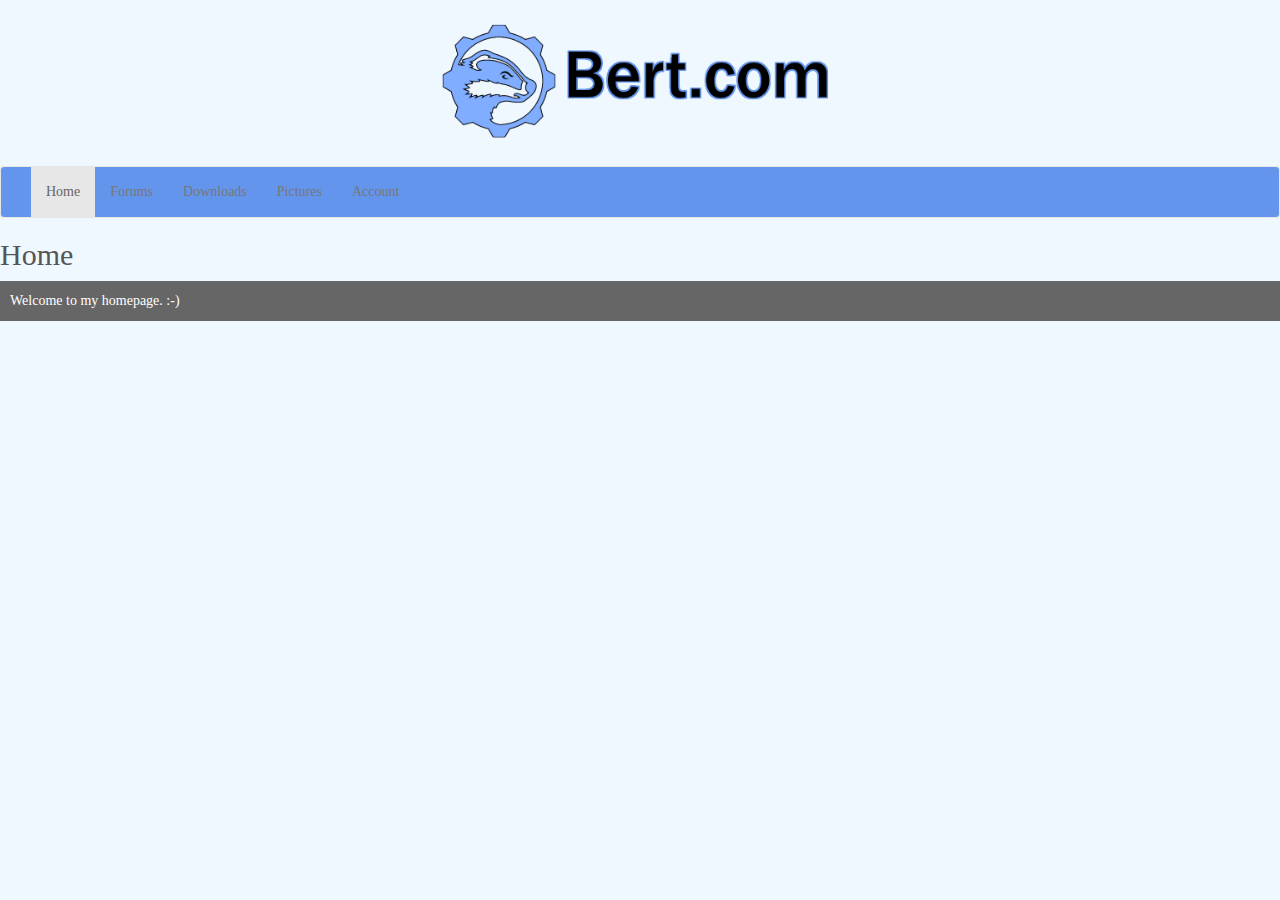
<file: index.html>
<!DOCTYPE html>
<html>
   <head>
      <title>Bert's Website</title>
      <meta name="viewport" content="width=device-width, initial-scale=1">
      <link rel="stylesheet" href="https://maxcdn.bootstrapcdn.com/bootstrap/3.4.0/css/bootstrap.min.css">
      <link rel="stylesheet" type="text/css" href="main.css">
      <script src="https://ajax.googleapis.com/ajax/libs/jquery/3.4.0/jquery.min.js"></script>
      <script src="https://maxcdn.bootstrapcdn.com/bootstrap/3.4.0/js/bootstrap.min.js"></script>
   </head>
   <body>
      <img src="logo.png" alt ="logo" class = "siteLogo">
      <nav class="navbar navbar-default" role = "navbar">
         <div class="container-fluid">
            <div class="navbar-header">
               <button type="button" class="navbar-toggle" data-toggle="collapse" data-target="#myNavbar">
               <span class="icon-bar"></span>
               <span class="icon-bar"></span>
               <span class="icon-bar"></span> 
               </button>
            </div>
            <div class="collapse navbar-collapse" id="myNavbar">
               <ul class="nav navbar-nav">
                  <li class="active"><a href="index.html">Home</a></li>
                  <li><a href="forums.html">Forums</a></li>
                  <li><a href="downloads.html">Downloads</a></li>
                  <li><a href="pictures.html">Pictures</a></li>
                  <li><a href="account.html">Account</a></li>
               </ul>
            </div>
         </div>
      </nav>
      <h2>Home</h2>
      <p>Welcome to my homepage. :-)</p>
   </body>
</html>
</file>
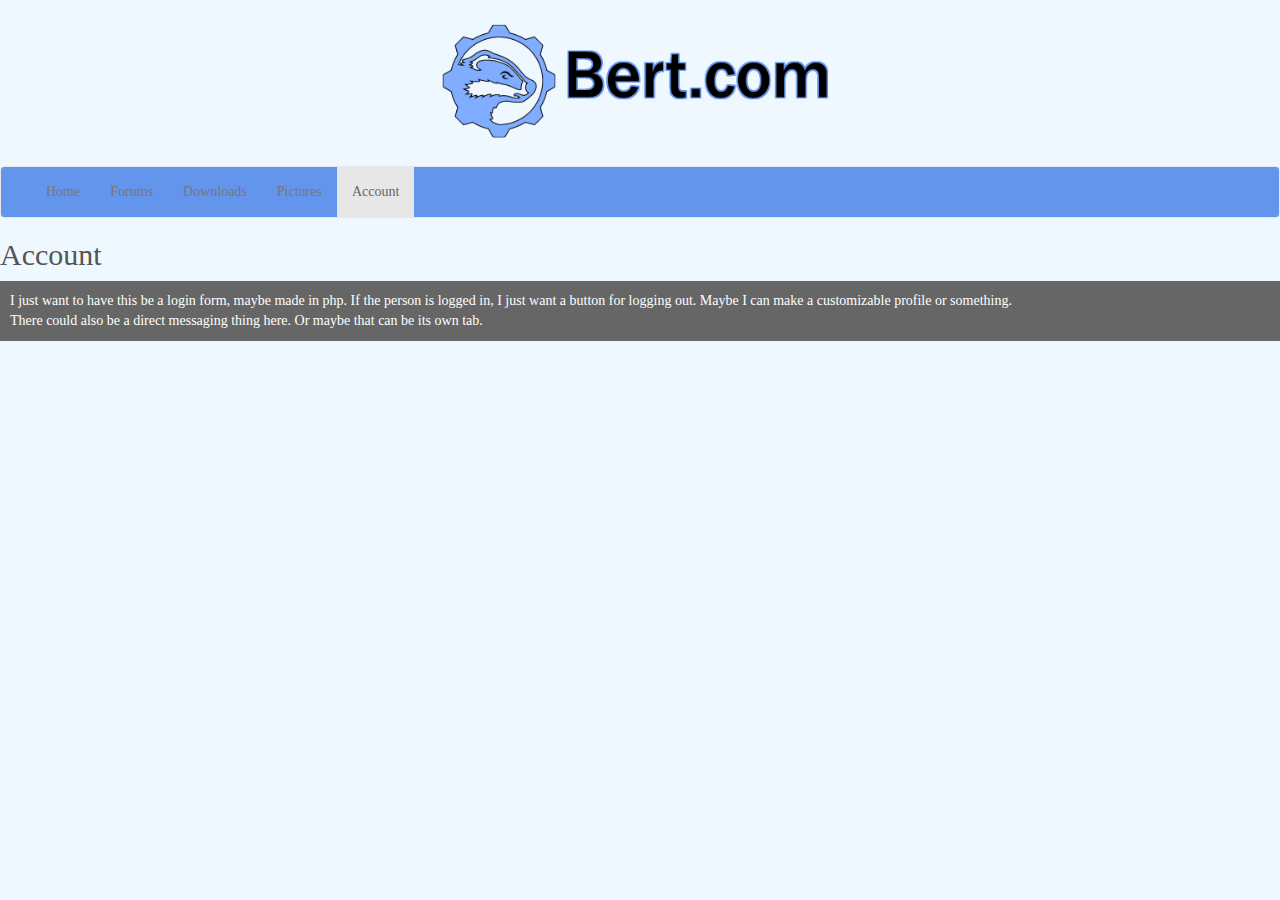
<file: account.html>
<!DOCTYPE html>
<html>
   <head>
      <title>Bert's Website</title>
      <meta name="viewport" content="width=device-width, initial-scale=1">
      <link rel="stylesheet" href="https://maxcdn.bootstrapcdn.com/bootstrap/3.4.0/css/bootstrap.min.css">
      <link rel="stylesheet" type="text/css" href="main.css">
      <script src="https://ajax.googleapis.com/ajax/libs/jquery/3.4.0/jquery.min.js"></script>
      <script src="https://maxcdn.bootstrapcdn.com/bootstrap/3.4.0/js/bootstrap.min.js"></script>
   </head>
   <body>
      <img src="logo.png" alt ="logo" class = "siteLogo">
      <nav class="navbar navbar-default" role = "navbar">
         <div class="container-fluid">
            <div class="navbar-header">
               <button type="button" class="navbar-toggle" data-toggle="collapse" data-target="#myNavbar">
               <span class="icon-bar"></span>
               <span class="icon-bar"></span>
               <span class="icon-bar"></span> 
               </button>
            </div>
            <div class="collapse navbar-collapse" id="myNavbar">
               <ul class="nav navbar-nav">
                  <li><a href="index.html">Home</a></li>
                  <li><a href="forums.html">Forums</a></li>
                  <li><a href="downloads.html">Downloads</a></li>
                  <li><a href="pictures.html">Pictures</a></li>
                  <li class="active"><a href="account.html">Account</a></li>
               </ul>
            </div>
         </div>
      </nav>
      <h2>Account</h2>
      <p>I just want to have this be a login form, maybe made in php. If the person is logged in, I just want a button for logging out. Maybe I can make a customizable profile or something.<br>There could also be a direct messaging thing here. Or maybe that can be its own tab.</p>
   </body>
</html>
</file>
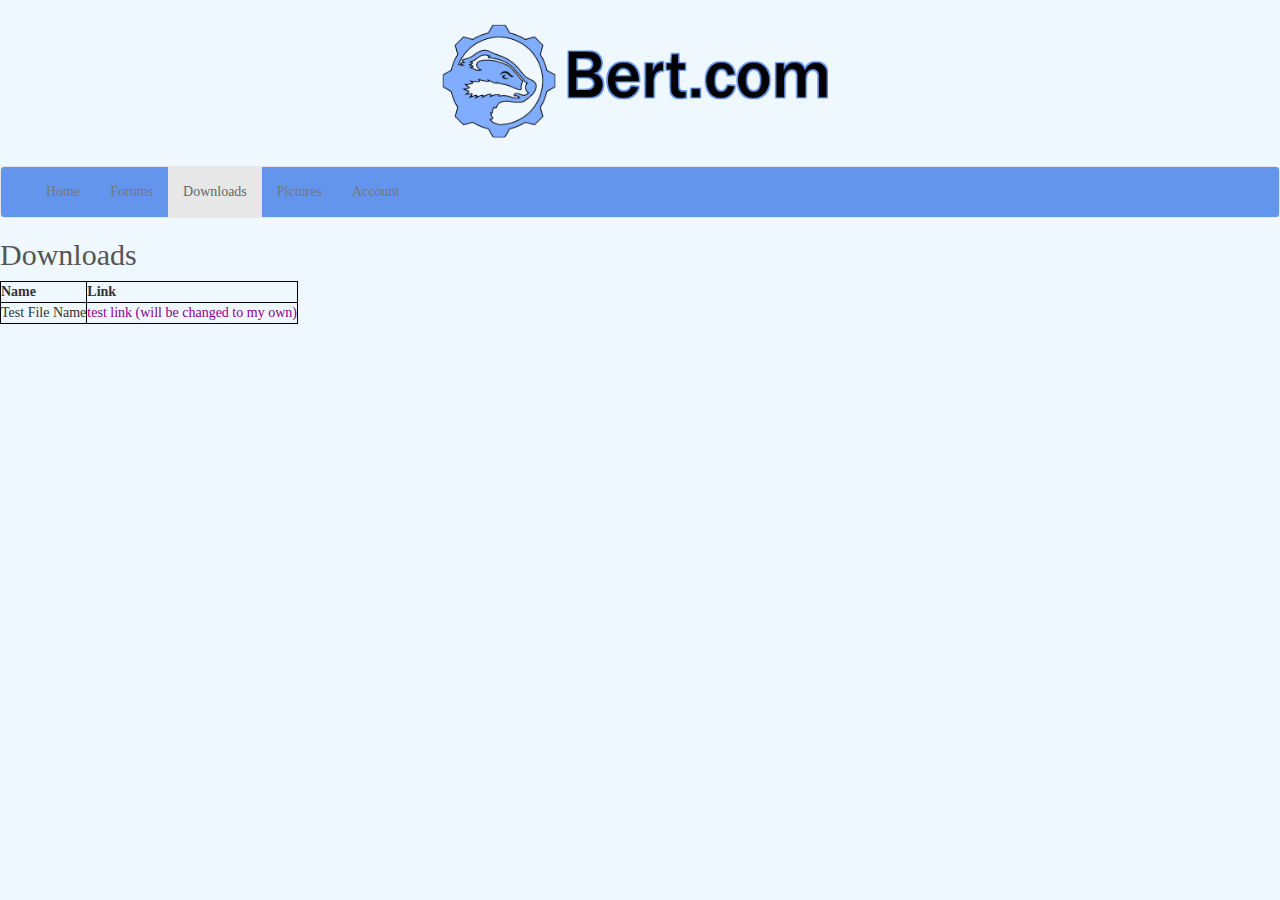
<file: downloads.html>
<!DOCTYPE html>
<html>
   <head>
      <title>Bert's Website</title>
      <meta name="viewport" content="width=device-width, initial-scale=1">
      <link rel="stylesheet" href="https://maxcdn.bootstrapcdn.com/bootstrap/3.4.0/css/bootstrap.min.css">
      <link rel="stylesheet" type="text/css" href="main.css">
      <script src="https://ajax.googleapis.com/ajax/libs/jquery/3.4.0/jquery.min.js"></script>
      <script src="https://maxcdn.bootstrapcdn.com/bootstrap/3.4.0/js/bootstrap.min.js"></script>
   </head>
   <body>
      <img src="logo.png" alt ="logo" class = "siteLogo">
      <nav class="navbar navbar-default" role = "navbar">
         <div class="container-fluid">
            <div class="navbar-header">
               <button type="button" class="navbar-toggle" data-toggle="collapse" data-target="#myNavbar">
               <span class="icon-bar"></span>
               <span class="icon-bar"></span>
               <span class="icon-bar"></span> 
               </button>
            </div>
            <div class="collapse navbar-collapse" id="myNavbar">
               <ul class="nav navbar-nav">
                  <li><a href="index.html">Home</a></li>
                  <li><a href="forums.html">Forums</a></li>
                  <li class="active"><a href="downloads.html">Downloads</a></li>
                  <li><a href="pictures.html">Pictures</a></li>
                  <li><a href="account.html">Account</a></li>
               </ul>
            </div>
         </div>
      </nav>
      <h2>Downloads</h2>
      <table class = "downloads1">
         <tr>
            <th>Name</th>
            <th>Link</th>
         </tr>
         <tr>
            <td>Test File Name</td>
            <td><a href="google.com">test link (will be changed to my own)</a></td>
         </tr>
      </table>
   </body>
</html>
</file>
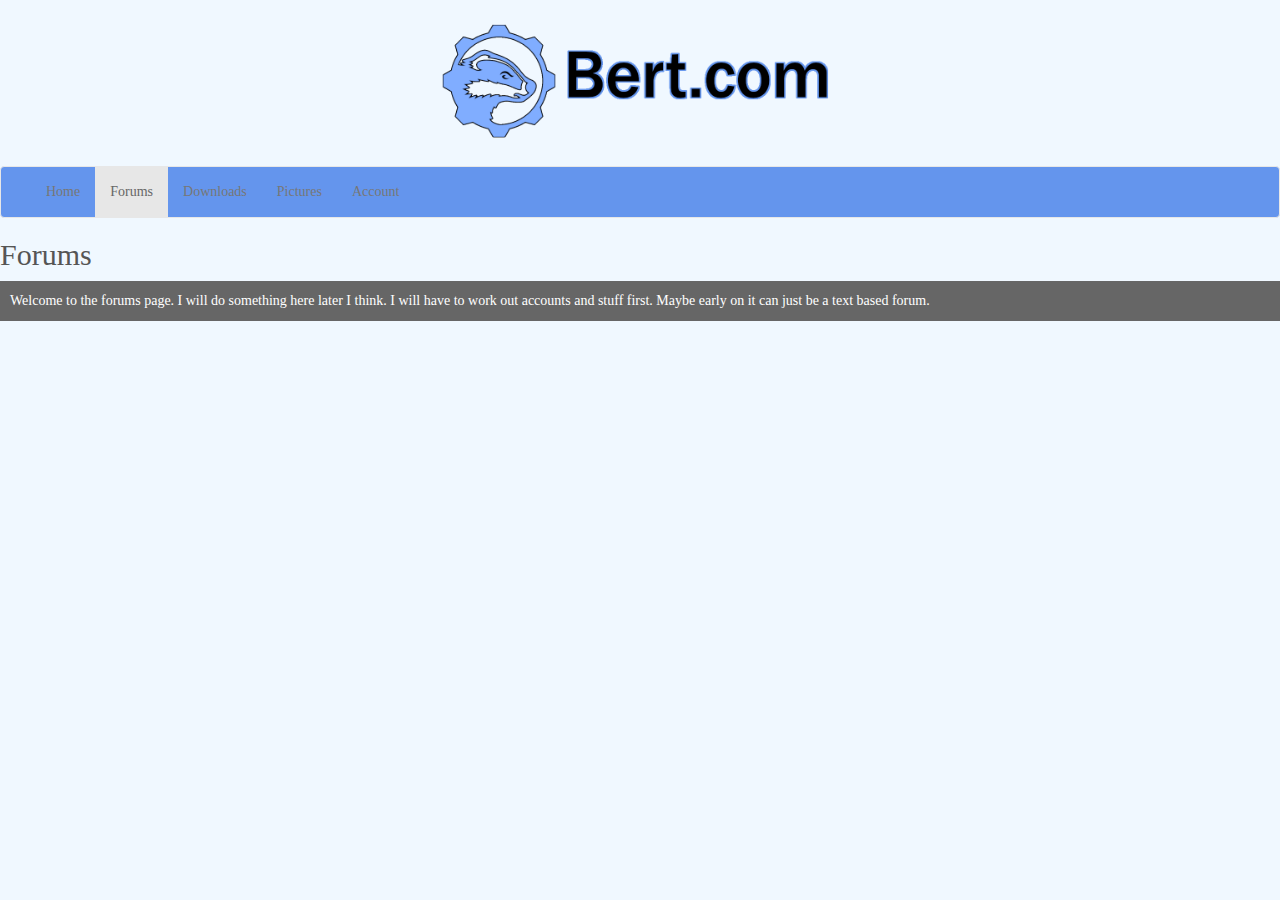
<file: forums.html>
<!DOCTYPE html>
<html>
   <head>
      <title>Bert's Website</title>
      <meta name="viewport" content="width=device-width, initial-scale=1">
      <link rel="stylesheet" href="https://maxcdn.bootstrapcdn.com/bootstrap/3.4.0/css/bootstrap.min.css">
      <link rel="stylesheet" type="text/css" href="main.css">
      <script src="https://ajax.googleapis.com/ajax/libs/jquery/3.4.0/jquery.min.js"></script>
      <script src="https://maxcdn.bootstrapcdn.com/bootstrap/3.4.0/js/bootstrap.min.js"></script>
   </head>
   <body>
      <img src="logo.png" alt ="logo" class = "siteLogo">
      <nav class="navbar navbar-default" role = "navbar">
         <div class="container-fluid">
            <div class="navbar-header">
               <button type="button" class="navbar-toggle" data-toggle="collapse" data-target="#myNavbar">
               <span class="icon-bar"></span>
               <span class="icon-bar"></span>
               <span class="icon-bar"></span> 
               </button>
            </div>
            <div class="collapse navbar-collapse" id="myNavbar">
               <ul class="nav navbar-nav">
                  <li><a href="index.html">Home</a></li>
                  <li class="active"><a href="forums.html">Forums</a></li>
                  <li><a href="downloads.html">Downloads</a></li>
                  <li><a href="pictures.html">Pictures</a></li>
                  <li><a href="account.html">Account</a></li>
               </ul>
            </div>
         </div>
      </nav>
      <h2>Forums</h2>
      <p>Welcome to the forums page. I will do something here later I think. I will have to work out accounts and stuff first. Maybe early on it can just be a text based forum.</p>
   </body>
</html>
</file>
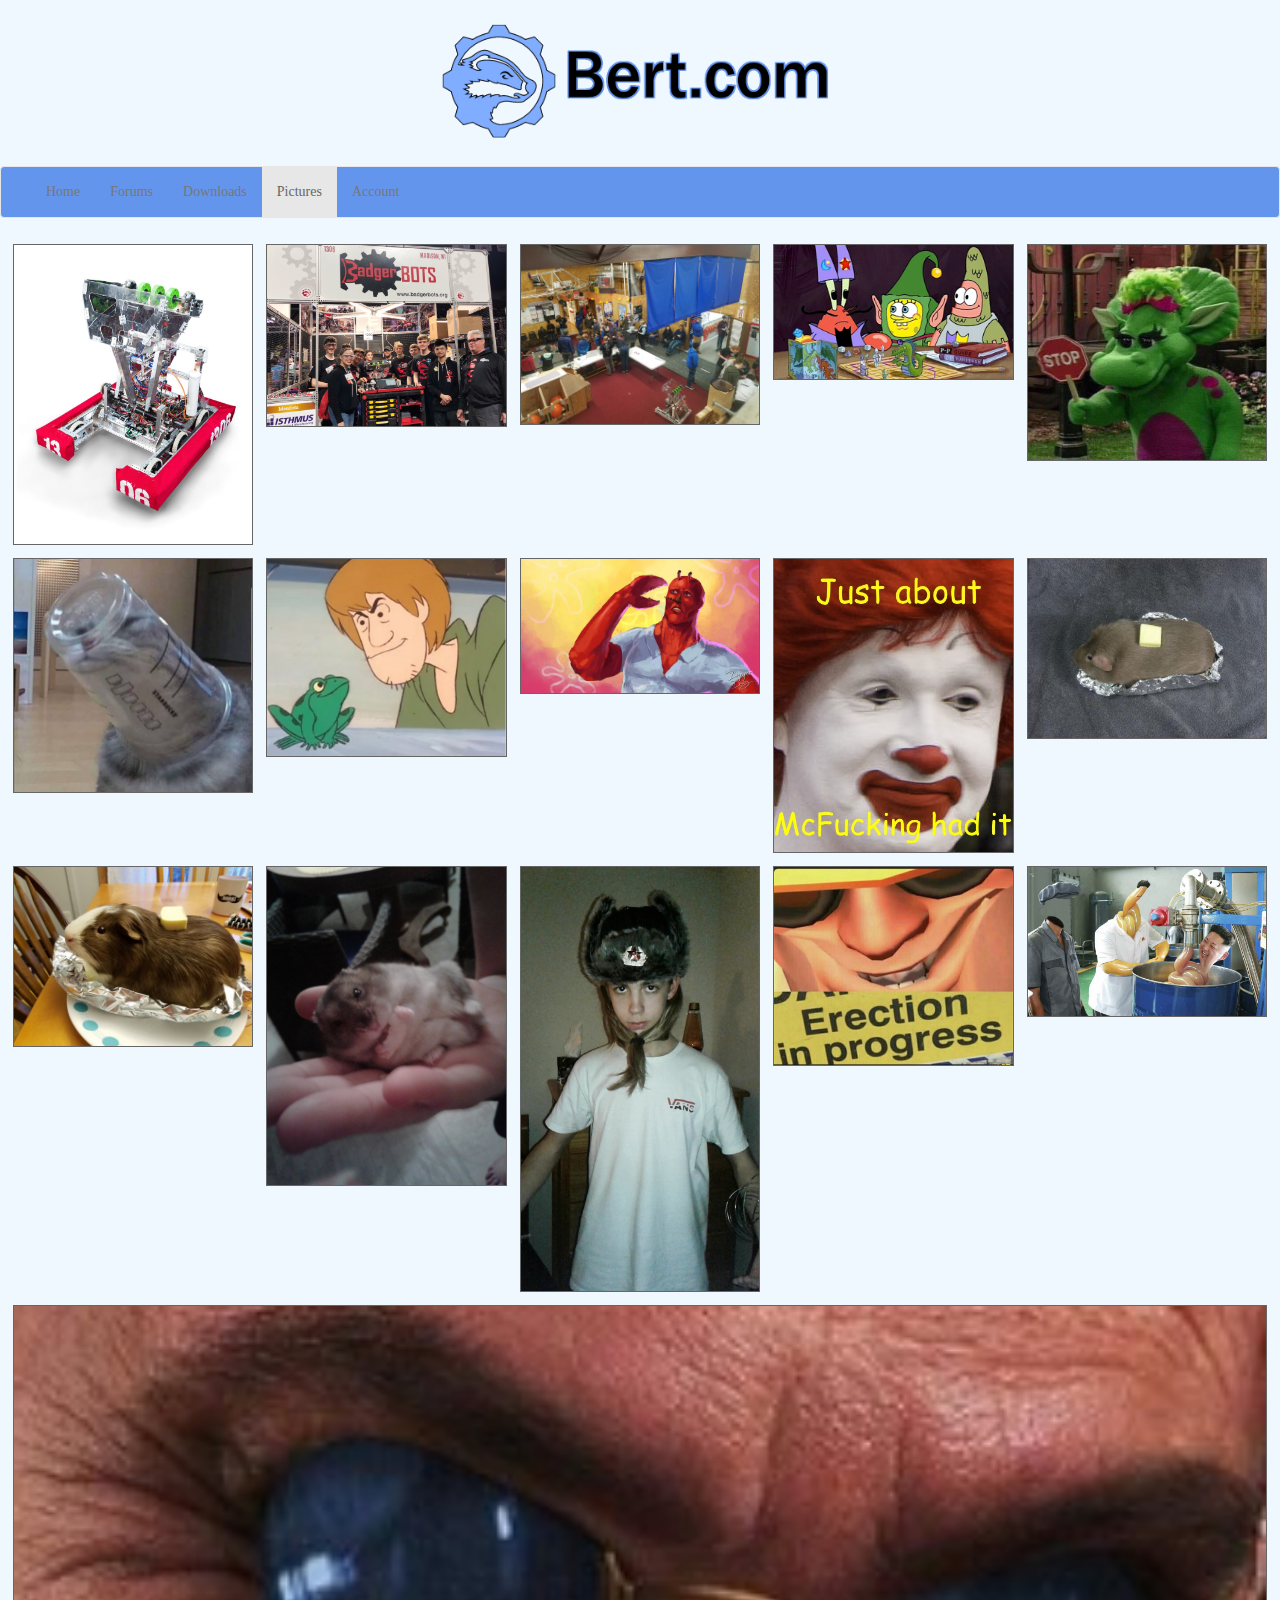
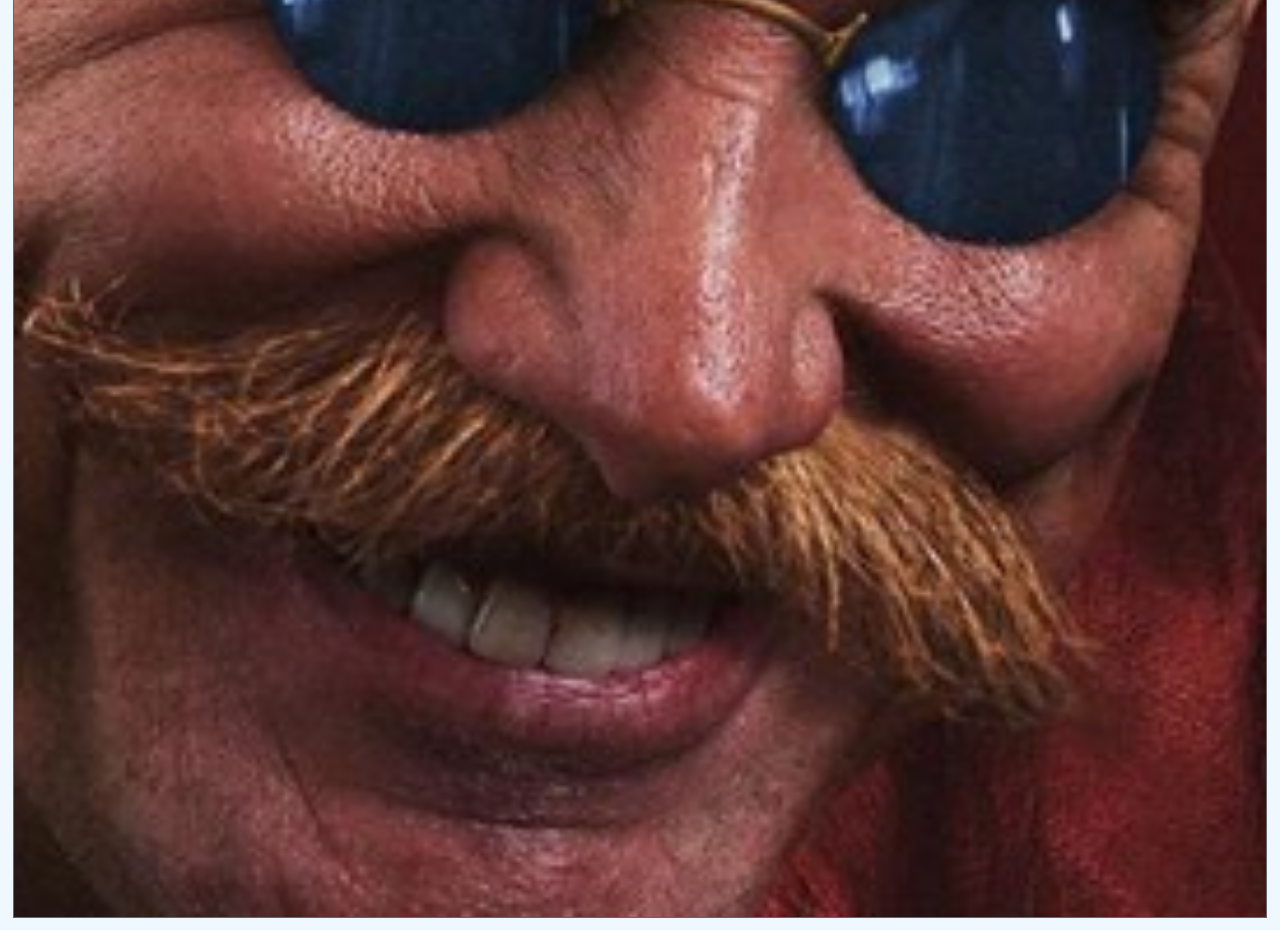
<file: pictures.html>
<!DOCTYPE html>
<html>
   <head>
      <title>Bert's Website</title>
      <meta name="viewport" content="width=device-width, initial-scale=1">
      <link rel="stylesheet" href="https://maxcdn.bootstrapcdn.com/bootstrap/3.4.0/css/bootstrap.min.css">
      <link rel="stylesheet" type="text/css" href="main.css">
      <script src="https://ajax.googleapis.com/ajax/libs/jquery/3.4.0/jquery.min.js"></script>
      <script src="https://maxcdn.bootstrapcdn.com/bootstrap/3.4.0/js/bootstrap.min.js"></script>
   </head>
   <body>
      <img src="logo.png" alt ="logo" class = "siteLogo">
      <nav class="navbar navbar-default" role = "navbar">
         <div class="container-fluid">
            <div class="navbar-header">
               <button type="button" class="navbar-toggle" data-toggle="collapse" data-target="#myNavbar">
               <span class="icon-bar"></span>
               <span class="icon-bar"></span>
               <span class="icon-bar"></span> 
               </button>
            </div>
            <div class="collapse navbar-collapse" id="myNavbar">
               <ul class="nav navbar-nav">
                  <li><a href="index.html">Home</a></li>
                  <li><a href="forums.html">Forums</a></li>
                  <li><a href="downloads.html">Downloads</a></li>
                  <li class="active"><a href="pictures.html">Pictures</a></li>
                  <li><a href="account.html">Account</a></li>
               </ul>
            </div>
         </div>
      </nav>
      <header class = "picGallery">
         <div><img src="https://martreb.github.io/pictures/2019robot.jpg" class="galleryImages"></div>
         <div><img src="https://martreb.github.io\pictures\pits12019.jpg" class="galleryImages"></div>
         <div><img src="https://martreb.github.io\pictures\piday2019.jpg" class="galleryImages"></div>
         <div><img src="https://martreb.github.io\pictures\ddspong.jpg" class="galleryImages"></div>
         <div><img src="https://martreb.github.io\pictures\stop.jpg" class="galleryImages"></div>
         <div><img src="https://martreb.github.io\pictures\cupcat.jpg" class="galleryImages"></div>
         <div><img src="https://martreb.github.io\pictures\shaggyfrog.jpg" class="galleryImages"></div>
         <div><img src="https://martreb.github.io\pictures\animekrabs.jpg" class="galleryImages"></div>
         <div><img src="https://martreb.github.io\pictures\ronald.jpg" class="galleryImages"></div>
         <div><img src="https://martreb.github.io\pictures\potat.jpg" class="galleryImages"></div>
         <div><img src="https://martreb.github.io\pictures\potat2.jpg" class="galleryImages"></div>
         <div><img src="https://martreb.github.io\pictures\terry1.jpg" class="galleryImages"></div>
         <div><img src="https://martreb.github.io\pictures\tront.jpg" class="galleryImages"></div>
         <div><img src="https://martreb.github.io\pictures\tf2.jpg" class="galleryImages"></div>
         <div><img src="https://martreb.github.io\pictures\kimgoop.jpg" class="galleryImages"></div>
         <div><img src="https://martreb.github.io\pictures\badsonicguy.png" class="galleryImages"></div>
      </header>
   </body>
</html>
</file>
<file: main.css>
body
{
	background: #F0F8FF;
	font-family: Lucida Sans Unicode;
	margin: 0; 
}


.navbar-default
{
	background-color:#6495ED;
	border-color:#e7e7e7;
	color: #F0F8FF !important;
}

.navbar-default .navbar-nav>li>a:focus,.navbar-default .navbar-nav>li>a:hover
{
	color:#F0F8FF; /*color on hover*/
	background-color:transparent;
}

.navbar-default .navbar-nav>.active>a,.navbar-default .navbar-nav>.active>a:focus,.navbar-default .navbar-nav>.active>a:hover
{
	color:#666; /*color of the active tab font, nice */
	background-color:#e7e7e7; /*background color of the active tab*/
}

.navbar-default .navbar-nav>.disabled>a,.navbar-default .navbar-nav>.disabled>a:focus,.navbar-default .navbar-nav>.disabled>a:hover
{
	color:#F0F8FF;
	background-color:transparent;
}

h1, h2, li
{
	color: #555; 
}

a
{
	color: #8B008B;
}

p
{
	background: #666;
	color: white;
	padding: 10px; 
}

header
{
	font-size: 80px; 
	font-family: Arial black; 
	color: #666;
	text-align: center;
}

.siteLogo
{
	transform: scale(0.7);
	display: block;
  	margin-left: auto;
  	margin-right: auto;
  	width: 50%;
}

.button:hover {
  background-color: #666;
  color: white;
}

.menu
{
	justify-content: center;
	display: flex;
	list-style: none;
}

.downloads1
{
	border-collapse: collapse;
}

table, td, th
{
	border: 1px solid black; 
}


header
{
	margin: .5vw;
	font-size: 0;
	display: -ms-flexbox;
	-ms-flexbox-wrap: wrap;
	-ms-flexbox-direction: column;
	-webkit-flex-flow: row wrap;
	flex-flow: row wrap;
	display: webkit-box;
	display: flex;
}

.galleryImages:hover
{
	transform: translate(50%, -50%);
	transform: scale(2.5);
}

header div
{
	-webkit-box-flex: auto;
	ims-flex: auto;
	flex: auto;
	width: 200px;
	margin: .5vw; 
}

header div img
{
	width: 100%;
	height: auto;
	border: 1px solid #666;
}

@media screen and (max-width: 400px)
{
	header div
	{
		margin: 0;
	}

	header
	{
		padding: 0;
	}
}
</file>
